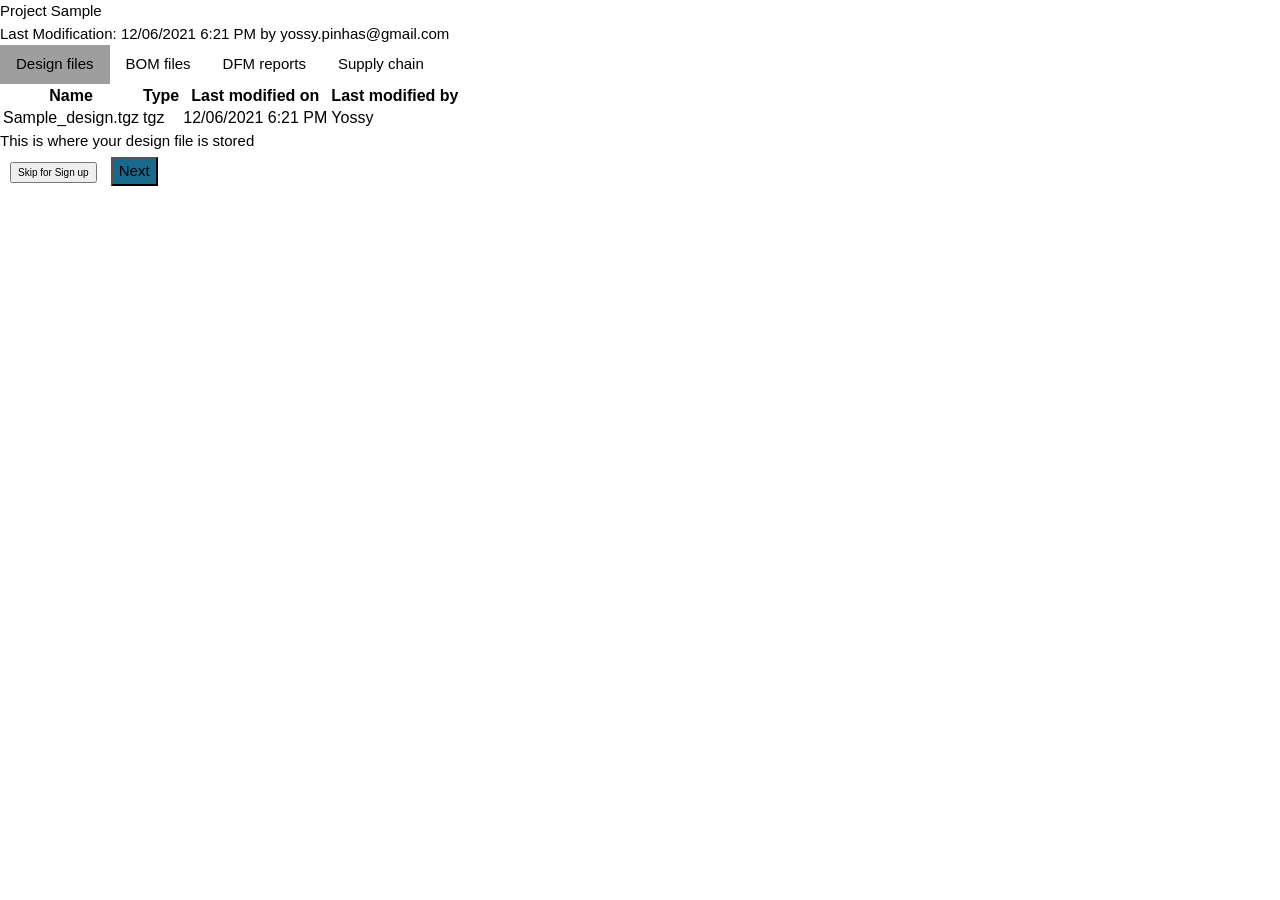
<file: src/app/sample-project/sample-project.component.html>
<link rel="stylesheet" href="https://www.w3schools.com/w3css/4/w3.css" />
<div class="name">Project Sample</div>
<div class="date">
  Last Modification: 12/06/2021 6:21 PM by yossy.pinhas@gmail.com
</div>
<div class="w3-bar w3-white">
  <a class="w3-bar-item w3-button w3-grey">Design files</a>
  <a class="w3-bar-item w3-button">BOM files</a>
  <a class="w3-bar-item w3-button">DFM reports</a>
  <a class="w3-bar-item w3-button">Supply chain</a>
</div>
<table class="table">
  <thead class="thead-light">
    <tr>
      <th scope="col">Name</th>
      <th scope="col">Type</th>
      <th scope="col">Last modified on</th>
      <th scope="col">Last modified by</th>
    </tr>
  </thead>
  <tbody>
    <tr>
      <td>Sample_design.tgz</td>
      <td>tgz</td>
      <td>12/06/2021 6:21 PM</td>
      <td>Yossy</td>
    </tr>
  </tbody>
</table>

<body>
  <body>
    <div id="wrapper">
      <span class="tooltipStyle"
        >This is where your design file is stored<br />
        <button style="margin:10px">
          <a
            style="text-decoration:none; font-size:10px;color:black;"
            href="https://emn-test.mendixcloud.com/emn/signup?marketing=false&application=false&webkey=false&source=pcbflow"
            >Skip for Sign up</a
          >
        </button>
        <button style="background-color:#18698b;" routerLink="/dfm">
          Next
        </button></span
      >
    </div>
  </body>
</body>
</file>
